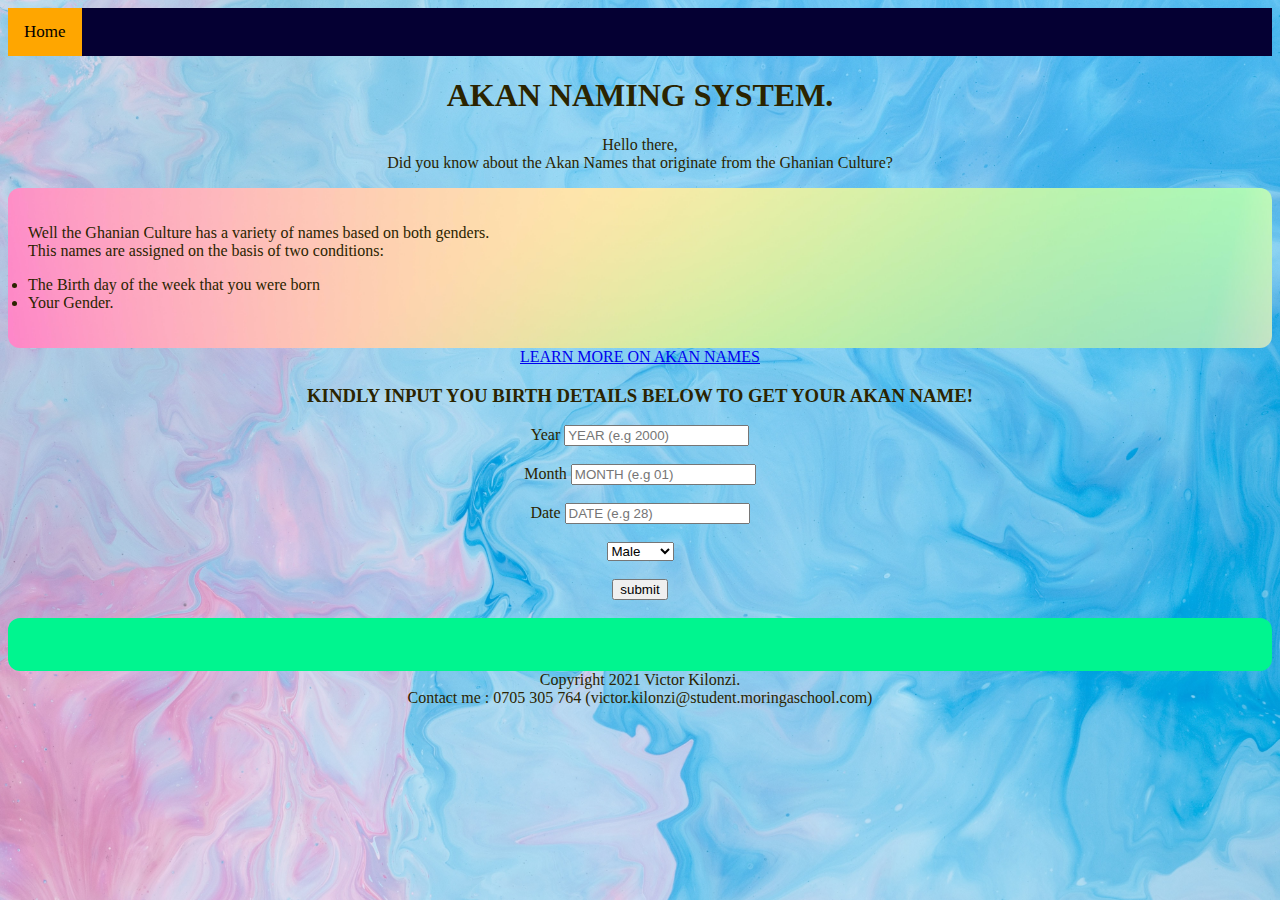
<file: index.html>
<!DOCTYPE html>
<html lang="en">

<head>
    <meta charset="UTF-8">
    <meta http-equiv="X-UA-Compatible" content="IE=edge">
    <meta name="viewport" content="width=device-width, initial-scale=1.0">
    <link href="https://cdn.jsdelivr.net/npm/bootstrap@5.0.2/dist/css/bootstrap.min.css" rel="stylesheet"
        integrity="sha384-EVSTQN3/azprG1Anm3QDgpJLIm9Nao0Yz1ztcQTwFspd3yD65VohhpuuCOmLASjC" crossorigin="anonymous">
    <link rel="stylesheet" href="css/styles.css">
    <script src="https://maxcdn.bootstrapcdn.com/bootstrap/4.0.0/js/bootstrap.min.js"
        integrity="sha384-JZR6Spejh4U02d8jOt6vLEHfe/JQGiRRSQQxSfFWpi1MquVdAyjUar5+76PVCmYl" crossorigin="anonymous">
        </script>
    <!-- Load an icon library to show a hamburger menu (bars) on small screens -->
    <link rel="stylesheet" href="https://cdnjs.cloudflare.com/ajax/libs/font-awesome/4.7.0/css/font-awesome.min.css">
    <div class="topnav" id="myTopnav">
        <a href="#home" class="active">Home</a>
        <a href="javascript:void(0);" class="icon" onclick="myFunction()">
            <i class="fa fa-bars"></i>
        </a>
    </div>
    <title>Akan web.kilonzi</title>
</head>

<body class="intro">
    <h1>AKAN NAMING SYSTEM.</h1>
    <div class="container">
        <p>Hello there,<br>Did you know about the Akan Names that originate from the Ghanian Culture?</p>
    </div>
    <div class="container1">
        <p>Well the Ghanian Culture has a variety of names based on both genders.<br>This names are assigned on the
            basis of two conditions:<br>
            <li>The Birth day of the week that you were born</li>
            <li>Your Gender.</li>
        </p>
    </div>
    <div class="link">
        <a href="https://en.wikipedia.org/wiki/Akan_names">LEARN MORE ON AKAN NAMES</a>
    </div>

    <div class="header">
        <h3>KINDLY INPUT YOU BIRTH DETAILS BELOW TO GET YOUR AKAN NAME!</h3>
    </div>

    <body>
        <div class="form-body">
            <form class="form" id="form">
                <div class="form-group">

                    <label class="label">Year</label>
                    <input type="text" autocomplete="off" placeholder="YEAR (e.g 2000)"  id="YearField" required>
                </div>
                <br>
                <div class="form-group">
                    <label class="label">Month</label>
                    <input type="text" autocomplete="off" placeholder="MONTH (e.g 01)" id="MonthField" required>
                </div>
                <br>
                <div class="form-group">
                    <label class="label">Date</label>
                    <input type="text" autocomplete="off" placeholder="DATE (e.g 28)"  id="DateField" required>
                </div>
                <br>
                <select class="form-group" name="Gender" id="gender" required>
                    <option value="Male">Male</option>
                    <option value="Female">Female</option>
                </select>
                <br>
                <br>
                <button type="button" onclick="validateform()">submit</button>
            </form>
            <br>
            <div class="output">
                <p id="output"></p>
            </div>

            <script src="javascript/script.js"></script>
    </body>
    <div class="footer">
        <footer>Copyright 2021 Victor Kilonzi.</footer>
    </div>
    <div class="contact">
        Contact me : 0705 305 764 (victor.kilonzi@student.moringaschool.com)
    </div>

</html>
</file>
<file: css/styles.css>
.intro{
    text-align: center;
background-image: url(../images/pawel-czerwinski-Qiy4hr18aGs-unsplash.jpg);
background-size: cover;
    font-family: serif;
    color: rgb(43, 36, 0);

}
/* Add a black background color to the top navigation */
.topnav {
  background-color: rgb(5, 0, 51);
  overflow: hidden;
}

/* Style the links inside the navigation bar */
.topnav a {
  float: left;
  display: block;
  color: #ffffff;
  text-align: center;
  padding: 14px 16px;
  text-decoration: none;
  font-size: 17px;
}

/* Change the color of links on hover */
.topnav a:hover {
  background-color: #ddd;
  color: black;
}

/* Add an active class to highlight the current page */
.topnav a.active {
  background-color: #ffa600;
  color: rgb(0, 0, 0);
}

/* Hide the link that should open and close the topnav on small screens */
.topnav .icon {
  display: none;
}
Add media queries:

Example
/* When the screen is less than 600 pixels wide, hide all links, except for the first one ("Home"). Show the link that contains should open and close the topnav (.icon) */
@media screen and (max-width: 600px) {
  .topnav a:not(:first-child) {display: none;}
  .topnav a.icon {
    float: right;
    display: block;
  }
}

/* The "responsive" class is added to the topnav with JavaScript when the user clicks on the icon. This class makes the topnav look good on small screens (display the links vertically instead of horizontally) */
@media screen and (max-width: 600px) {
  .topnav.responsive {position: relative;}
  .topnav.responsive a.icon {
    position: absolute;
    right: 0;
    top: 0;
  }
  .topnav.responsive a {
    float: none;
    display: block;
    text-align: left;
  }
}
.container1{
    text-align: left;
    background-image: url(../images/gradienta-kETkTQvJ7BI-unsplash.jpg);
    background-size: cover;
    opacity: 100%;
    padding: 20px;
    border-radius: 12px

}

.output{
  text-align: center;
  color: black;
  font-style: oblique;
  font-family: monospace;
  background-color: rgb(0, 245, 143);
  opacity: 100%;
  padding: 20px;
  border-radius: 12px 

}
</file>
